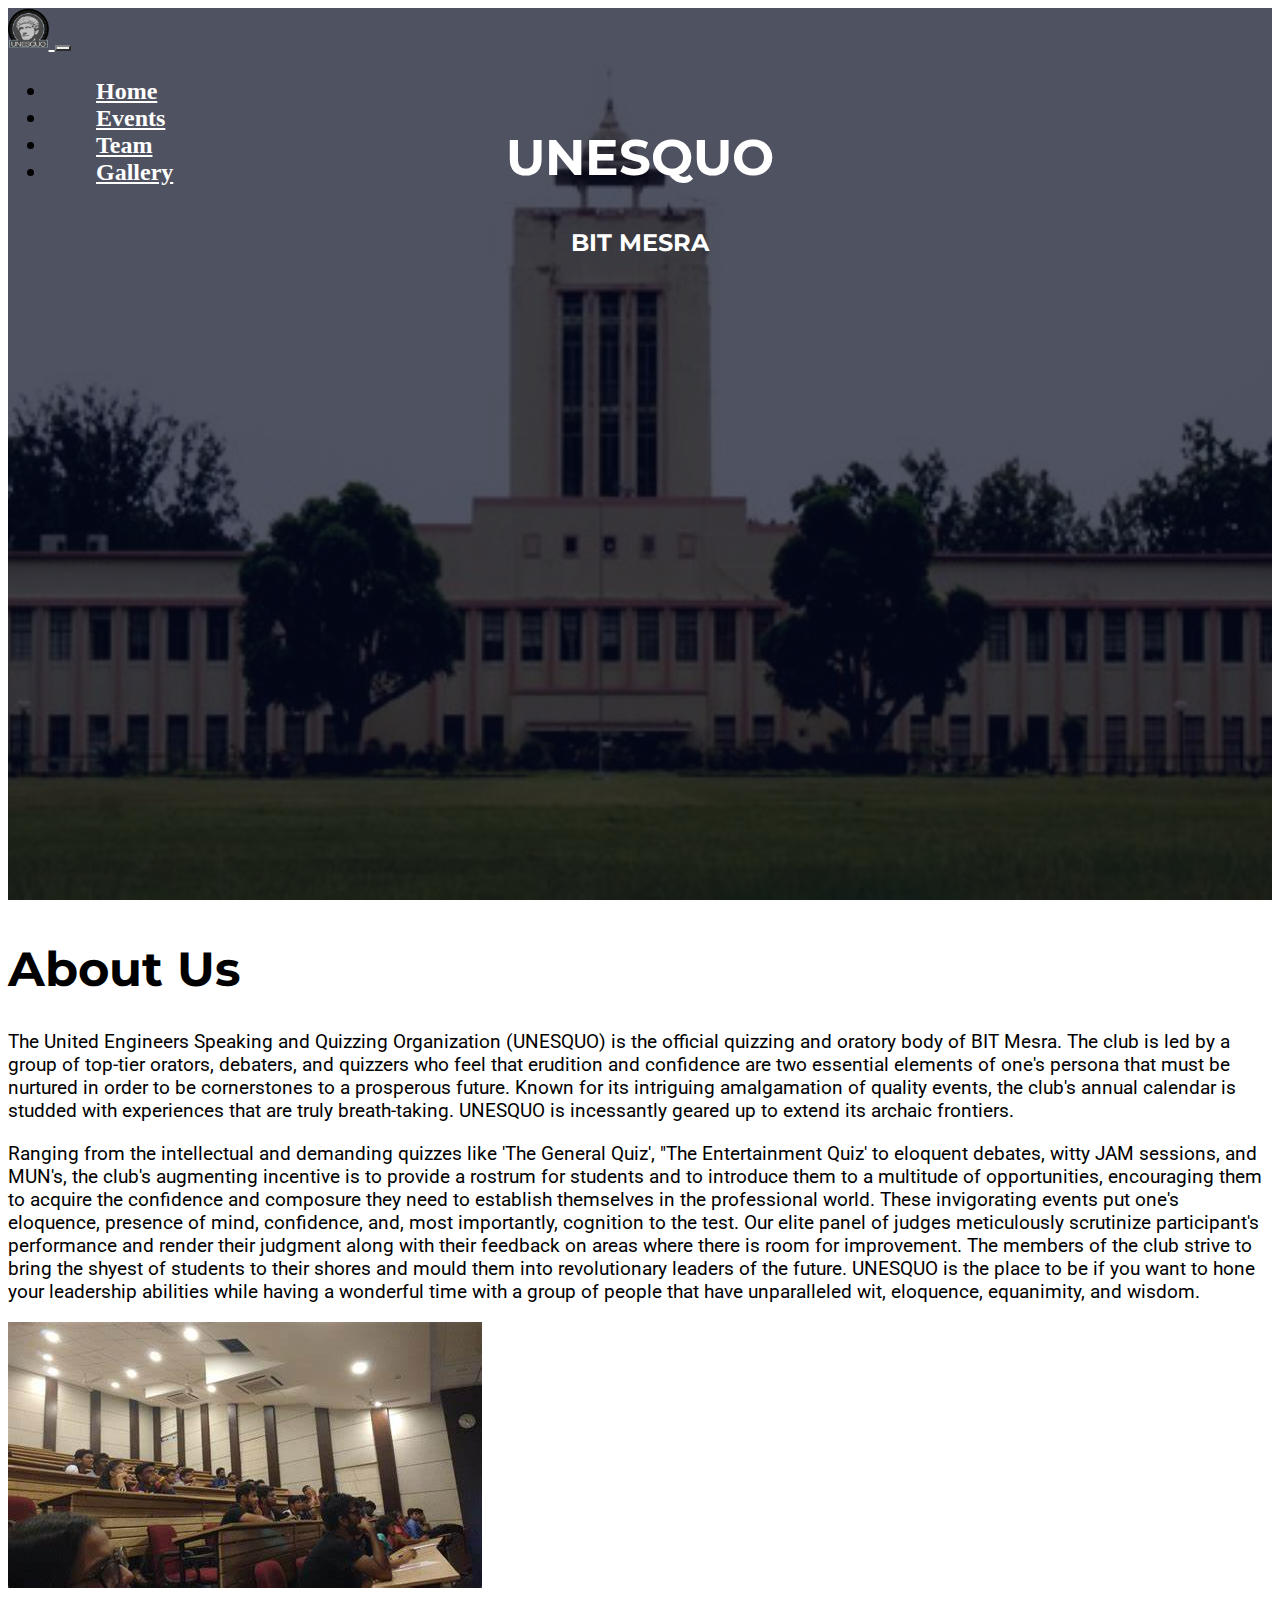
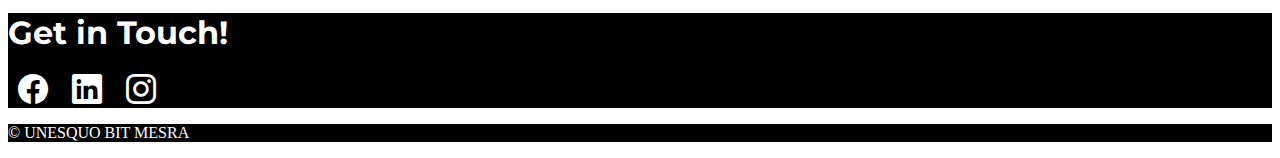
<file: index.html>
<!DOCTYPE html>
<html lang="en">

<head>
  <!-- Required meta tags -->
  <meta charset="utf-8" />
  <meta name="viewport" content="width=device-width, initial-scale=1" />

  <link rel="icon" href="./Assets/Images/logo.png">
  <!-- Bootstrap CSS -->
  <link href="https://cdn.jsdelivr.net/npm/bootstrap@5.1.0/dist/css/bootstrap.min.css" rel="stylesheet"
    integrity="sha384-KyZXEAg3QhqLMpG8r+8fhAXLRk2vvoC2f3B09zVXn8CA5QIVfZOJ3BCsw2P0p/We" crossorigin="anonymous" />
  <link rel="stylesheet" href="https://cdn.jsdelivr.net/npm/bootstrap-icons@1.5.0/font/bootstrap-icons.css" />
  <link rel="stylesheet" href="./Assets/CSS/styles.css" />
  <style>
    .header {
      background-image: linear-gradient(rgba(4, 9, 30, 0.7), rgba(4, 9, 30, 0.7)),
        url("./Assets/Images/R.jpeg");
      background-attachment: fixed;
      background-position: center;
      background-repeat: no-repeat;
      background-size: cover;
    }
  </style>

  <title>UNESQUO</title>
</head>

<body>
  <!-- Header starts here ==================================================================== -->
  <header class="header">
    <nav class="navbar navbar-expand-lg text-white" id="nav">
      <div class="container">
        <a class="navbar-brand" href="index.html">
          <img src="./Assets/Images/logo.png" alt="" height="40px" class="d-inline-block align-text-top home-page">
          <!-- UNESQUO --> </a>
        <button class="navbar-toggler" type="button" data-bs-toggle="collapse" data-bs-target="#navbarSupportedContent"
          aria-controls="navbarSupportedContent" aria-expanded="false" aria-label="Toggle navigation" id="nav-btn">
          <span class="navbar-toggler-icon"></span>
        </button>
        <div class="collapse navbar-collapse" id="navbarSupportedContent">
          <ul class="navbar-nav ms-auto mb-2 mb-lg-0">
            <li class="nav-item">
              <a class="nav-link active" aria-current="page" href="./index.html">Home</a>
            </li>
            <li class="nav-item">
              <a class="nav-link" href="./events.html">Events</a>
            </li>
            <li class="nav-item">
              <a class="nav-link" href="./team.html">Team</a>
            </li>
            <li class="nav-item">
              <a class="nav-link" href="./gallery.html">Gallery</a>
            </li>
            <!-- <li class="nav-item">
                  <a class="nav-link" href="#">Link</a>
                </li>
                 -->
          </ul>
        </div>
      </div>
    </nav>
    <div class="d-flex justify-content-center" id="header-text">
      <h1>UNESQUO</h1>
      <h2>BIT MESRA</h2>
    </div>
  </header>
  <!-- Header ends ========================= -->
  <!-- About Us section ===================================================================================== -->
  <section id="about">
    <h1 class="text-center mt-3">About Us</h1>
    <div class="container">
      <div class="row justify-content-evenly mt-5 mb-5">
        <div class="col-md-5">
          <p>
            The United Engineers Speaking and Quizzing Organization (UNESQUO) is the official quizzing and oratory body of BIT
            Mesra. The club is led by a group of top-tier orators, debaters, and quizzers who feel that erudition and confidence are
            two essential elements of one's persona that must be nurtured in order to be cornerstones to a prosperous future. Known
            for its intriguing amalgamation of quality events, the club's annual calendar is studded with experiences that are truly
            breath-taking. UNESQUO is incessantly geared up to extend its archaic frontiers.
          </p>
          <p>
            Ranging from the intellectual and demanding quizzes like 'The General Quiz', "The Entertainment Quiz' to eloquent
            debates, witty JAM sessions, and MUN's, the club's augmenting incentive is to provide a rostrum for students and to
            introduce them to a multitude of opportunities, encouraging them to acquire the confidence and composure they need to
            establish themselves in the professional world. These invigorating events put one's eloquence, presence of mind,
            confidence, and, most importantly, cognition to the test. Our elite panel of judges meticulously scrutinize
            participant's performance and render their judgment along with their feedback on areas where there is room for
            improvement. The members of the club strive to bring the shyest of students to their shores and mould them into
            revolutionary leaders of the future. UNESQUO is the place to be if you want to hone your leadership abilities while
            having a wonderful time with a group of people that have unparalleled wit, eloquence, equanimity, and wisdom.
          </p>
        </div>
        <div class="col-md-5">
          <!-- Image can be changed accordingly ======================== -->
          <img src="./Assets/Images/OIP.jpeg" class="img-fluid" alt="" />
        </div>
      </div>
    </div>
  </section>
  <!-- About Us ends ============================================================== -->
  <!-- Contact Us Section starts here ================================================== -->
  <section id="contact">
    <div class="container p-5" id="contact-div">
      <h1 class="text-center mt-3">Get in Touch!</h1>
      <div class="row text-center">
        <div class="col-12">
          <a href="https://www.facebook.com/Unesquo" class="contact-link"><i class="bi bi-facebook"></i></a>
          <a href="https://www.linkedin.com/company/unesquo-bit-mesra/about/" class="contact-link"><i
              class="bi bi-linkedin"></i></a>
          <a href="https://www.instagram.com/unesquo/" class="contact-link">
            <i class="bi bi-instagram"></i></a>
        </div>
      </div>
    </div>
  </section>
  <!-- Contact section ends ==================================================================== -->
  <footer>
    <div class="container-fluid mt-3" id="footer">
      <div class="row">
        <div class="col-12">
          <p class="text-center mt-3">&copy; UNESQUO BIT MESRA</p>
        </div>
      </div>
    </div>
  </footer>

  <!-- Optional JavaScript; choose one of the two! -->

  <!-- Option 1: Bootstrap Bundle with Popper -->
  <script src="https://cdn.jsdelivr.net/npm/bootstrap@5.1.0/dist/js/bootstrap.bundle.min.js"
    integrity="sha384-U1DAWAznBHeqEIlVSCgzq+c9gqGAJn5c/t99JyeKa9xxaYpSvHU5awsuZVVFIhvj"
    crossorigin="anonymous"></script>
</body>

</html>
</file>
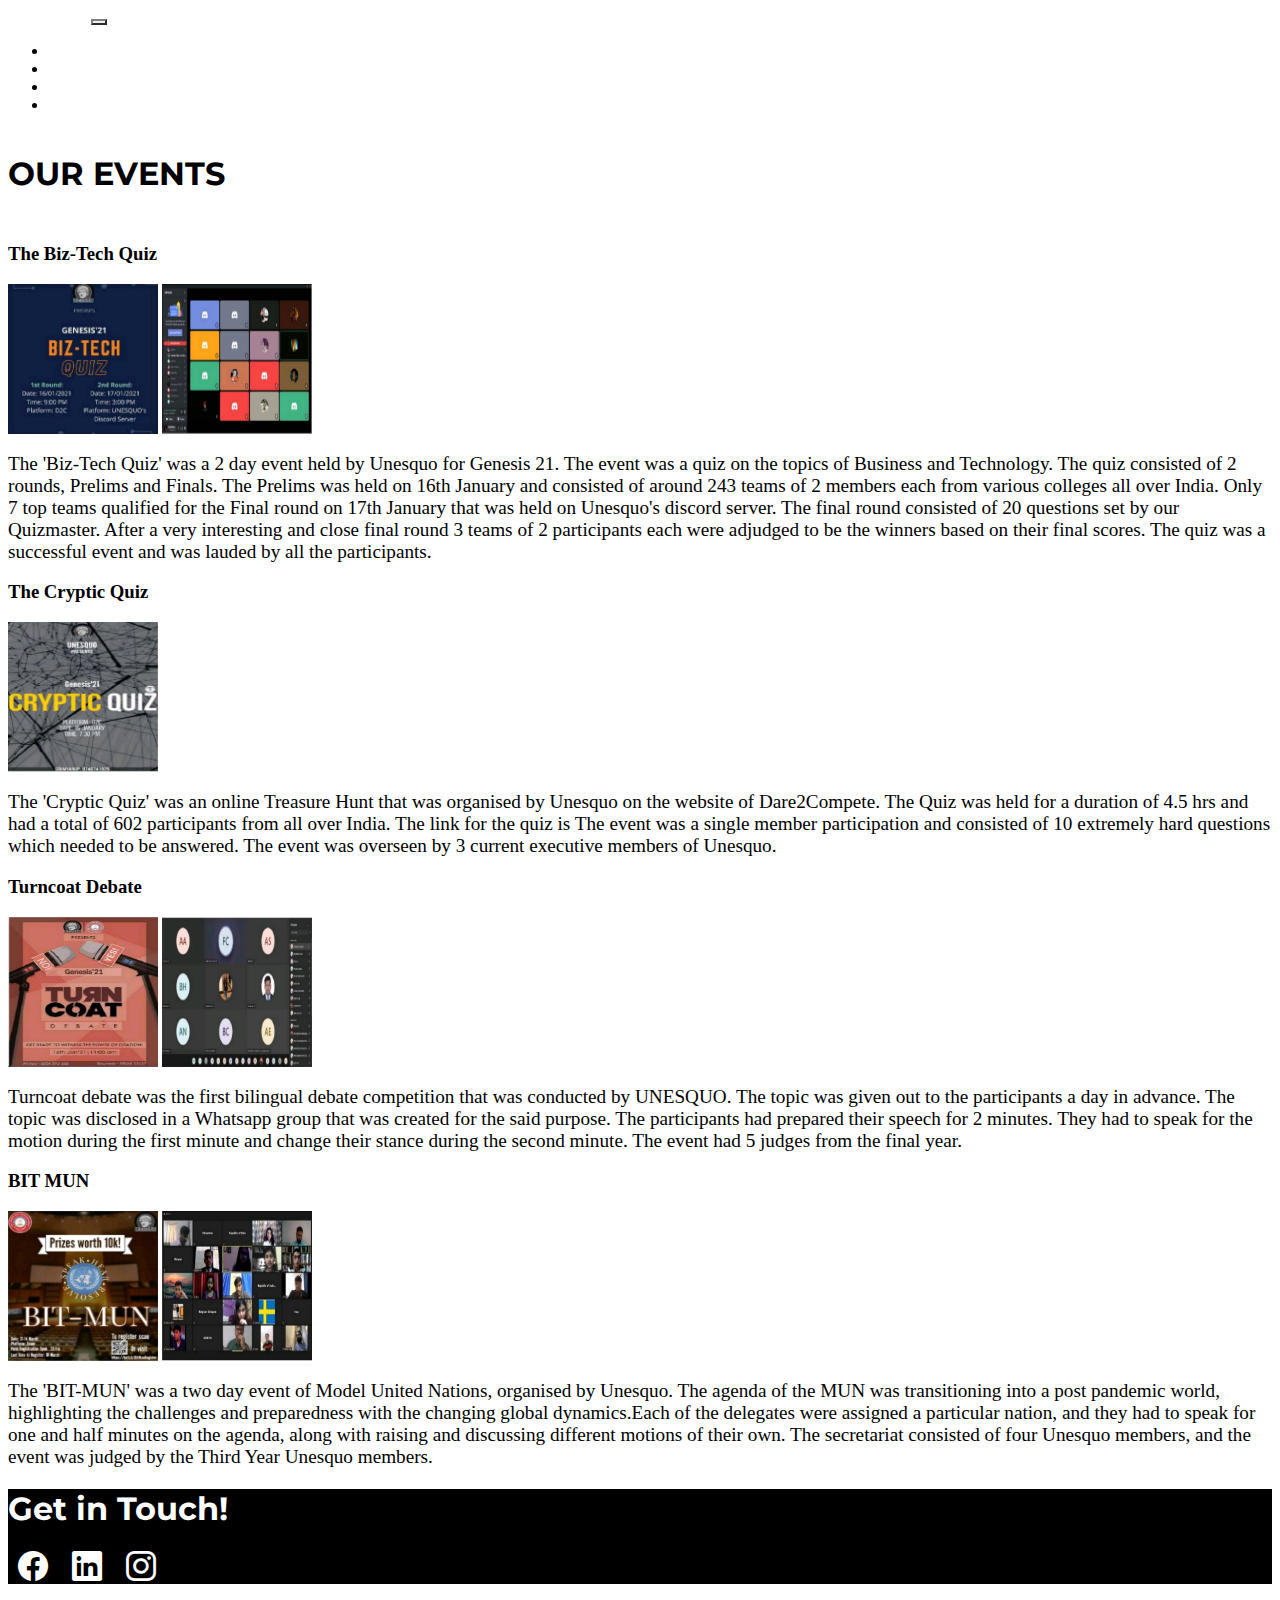
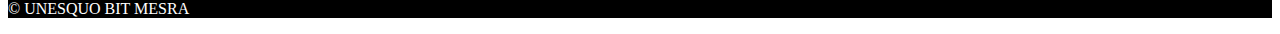
<file: events.html>
<!DOCTYPE html>
<html lang="en">

<head>
    <!-- Required meta tags -->
    <meta charset="utf-8" />
    <meta name="viewport" content="width=device-width, initial-scale=1" />

    <link rel="icon" href="./Assets/Images/logo.png">
    <!-- Bootstrap CSS -->
    <link href="https://cdn.jsdelivr.net/npm/bootstrap@5.1.0/dist/css/bootstrap.min.css" rel="stylesheet"
        integrity="sha384-KyZXEAg3QhqLMpG8r+8fhAXLRk2vvoC2f3B09zVXn8CA5QIVfZOJ3BCsw2P0p/We" crossorigin="anonymous" />
    <link rel="stylesheet" href="https://cdn.jsdelivr.net/npm/bootstrap-icons@1.5.0/font/bootstrap-icons.css" />
    <link rel="stylesheet" href="https://cdnjs.cloudflare.com/ajax/libs/animate.css/4.1.1/animate.min.css" />
    <link rel="stylesheet" href="./Assets/CSS/styles.css" />
    <title>Events</title>
</head>

<body>
    <header class="">
        <nav class="navbar navbar-expand-lg navbar-dark bg-dark">
            <div class="container">
                <a class="navbar-brand" href="index.html">UNESQUO</a>
                <button class="navbar-toggler" type="button" data-bs-toggle="collapse"
                    data-bs-target="#navbarSupportedContent" aria-controls="navbarSupportedContent"
                    aria-expanded="false" aria-label="Toggle navigation">
                    <span class="navbar-toggler-icon"></span>
                </button>
                <div class="collapse navbar-collapse" id="navbarSupportedContent">
                    <ul class="navbar-nav ms-auto mb-2 mb-lg-0">
                        <li class="nav-item">
                            <a class="nav-link" href="./index.html">Home</a>
                        </li>
                        <li class="nav-item">
                            <a class="nav-link active" aria-current="page" href="./events.html">Events</a>
                        </li>
                        <li class="nav-item">
                            <a class="nav-link" href="./team.html">Team</a>
                        </li>
                        <li class="nav-item">
                            <a class="nav-link" href="./gallery.html">Gallery</a>
                        </li>
                        <!-- <li class="nav-item">
                  <a class="nav-link" href="#">Link</a>
                </li>
                 -->
                    </ul>
                </div>
            </div>
        </nav>
    </header>
    <section id="events">
        <h1 class="text-center">OUR EVENTS</h1>
        <div class="container">
            <div class="d-flex flex-column">
                <h3 class="text-center my-3">The Biz-Tech Quiz</h3>
                 <div class="d-flex justify-content-center">
                    <img src="./Assets/Images/Events/biztech1.png" alt="" height="150px" width="150px">
                    <img src="./Assets/Images/Events/biztech2.png" alt="" height="150px" width="150px" class="mx-3">
                 </div>

                    <p class="event-detail">
                        The 'Biz-Tech Quiz' was a 2 day event held by Unesquo for Genesis 21. The event was a quiz on the topics of Business and Technology. The quiz consisted of 2 rounds, Prelims and Finals. The Prelims was held on 16th January and consisted of around 243 teams of 2 members each from various colleges all over India. Only 7 top teams qualified for the Final round on 17th January that was held on Unesquo's discord server. The final round consisted of 20 questions set by our Quizmaster. After a very interesting and close final round 3 teams of 2 participants each were adjudged to be the winners based on their final scores. The quiz was a successful event and was lauded by all the participants.
                    </p>
            </div>
            <div class="d-flex flex-column">
                <h3 class="text-center my-3">The Cryptic Quiz</h3>
                 <img src="./Assets/Images/Events/CrypticQuiz.png" alt="" height="150px" width="150px"class="m-auto">
                    <p  class="event-detail">
                        The 'Cryptic Quiz' was an online Treasure Hunt that was organised by Unesquo on the website of Dare2Compete. The Quiz was held for a duration of 4.5 hrs and had a total of 602 participants from all over India. The link for the quiz is The event was a single member participation and consisted of 10 extremely hard questions which needed to be answered. The event was overseen by 3 current executive members of Unesquo.
                    </p>
            </div>
            <div class="d-flex flex-column">
                <h3 class="text-center my-3">Turncoat Debate</h3>
                <div class="d-flex justify-content-center">
                    <img src="./Assets/Images/Events/TurnCoat1.png" alt="" height="150px" width="150px">
                    <img src="./Assets/Images/Events/TurnCoat2.png" alt="" height="150px" width="150px" class="mx-3">
                 </div>
                    <p  class="event-detail">
                        Turncoat debate was the first bilingual debate competition that was conducted by UNESQUO. The topic was given out to the participants a day in advance. The topic was disclosed in a Whatsapp group that was created for the said purpose. The participants had prepared their speech for 2 minutes. They had to speak for the motion during the first minute and change their stance during the second minute. The event had 5 judges from the final year. 
                    </p>
            </div>
            <div class="d-flex flex-column">
                <h3 class="text-center my-3">BIT MUN</h3>
                <div class="d-flex justify-content-center">
                    <img src="./Assets/Images/Events/MUN1.png" alt="" height="150px" width="150px">
                    <img src="./Assets/Images/Events/MUN2.png" alt="" height="150px" width="150px" class="mx-3">
                 </div>
                    <p  class="event-detail">
                        The 'BIT-MUN' was a two day event of Model United Nations, organised by Unesquo. The agenda of the MUN was transitioning into a post pandemic world, highlighting the challenges and preparedness with the changing global dynamics.Each of the delegates were assigned a particular nation, and they had to speak for one and half minutes on the agenda, along with raising and discussing different motions of their own. The secretariat consisted of four Unesquo members, and the event was judged by the Third Year Unesquo members.
                    </p>
            </div>
        </div>
    </section>
    <section id="contact">
        <div class="container p-5" id="contact-div">
            <h1 class="text-center mt-3">Get in Touch!</h1>
            <div class="row text-center">
                <div class="col-12">
                    <a href="https://www.facebook.com/Unesquo" class="contact-link"><i class="bi bi-facebook"></i></a>
                    <a href="https://www.linkedin.com/company/unesquo-bit-mesra/about/" class="contact-link"><i
                            class="bi bi-linkedin"></i></a>
                    <a href="https://www.instagram.com/unesquo/" class="contact-link">
                        <i class="bi bi-instagram"></i></a>
                </div>
            </div>
        </div>
    </section>
    <footer>
        <div class="container-fluid mt-3" id="footer">
            <div class="row">
                <div class="col-12">
                    <p class="text-center mt-3">&copy; UNESQUO BIT MESRA</p>
                </div>
            </div>
        </div>
    </footer>

    <!-- Optional JavaScript; choose one of the two! -->

    <!-- Option 1: Bootstrap Bundle with Popper -->
    <script src="https://cdn.jsdelivr.net/npm/bootstrap@5.1.0/dist/js/bootstrap.bundle.min.js"
        integrity="sha384-U1DAWAznBHeqEIlVSCgzq+c9gqGAJn5c/t99JyeKa9xxaYpSvHU5awsuZVVFIhvj"
        crossorigin="anonymous"></script>
</body>

</html>
</file>
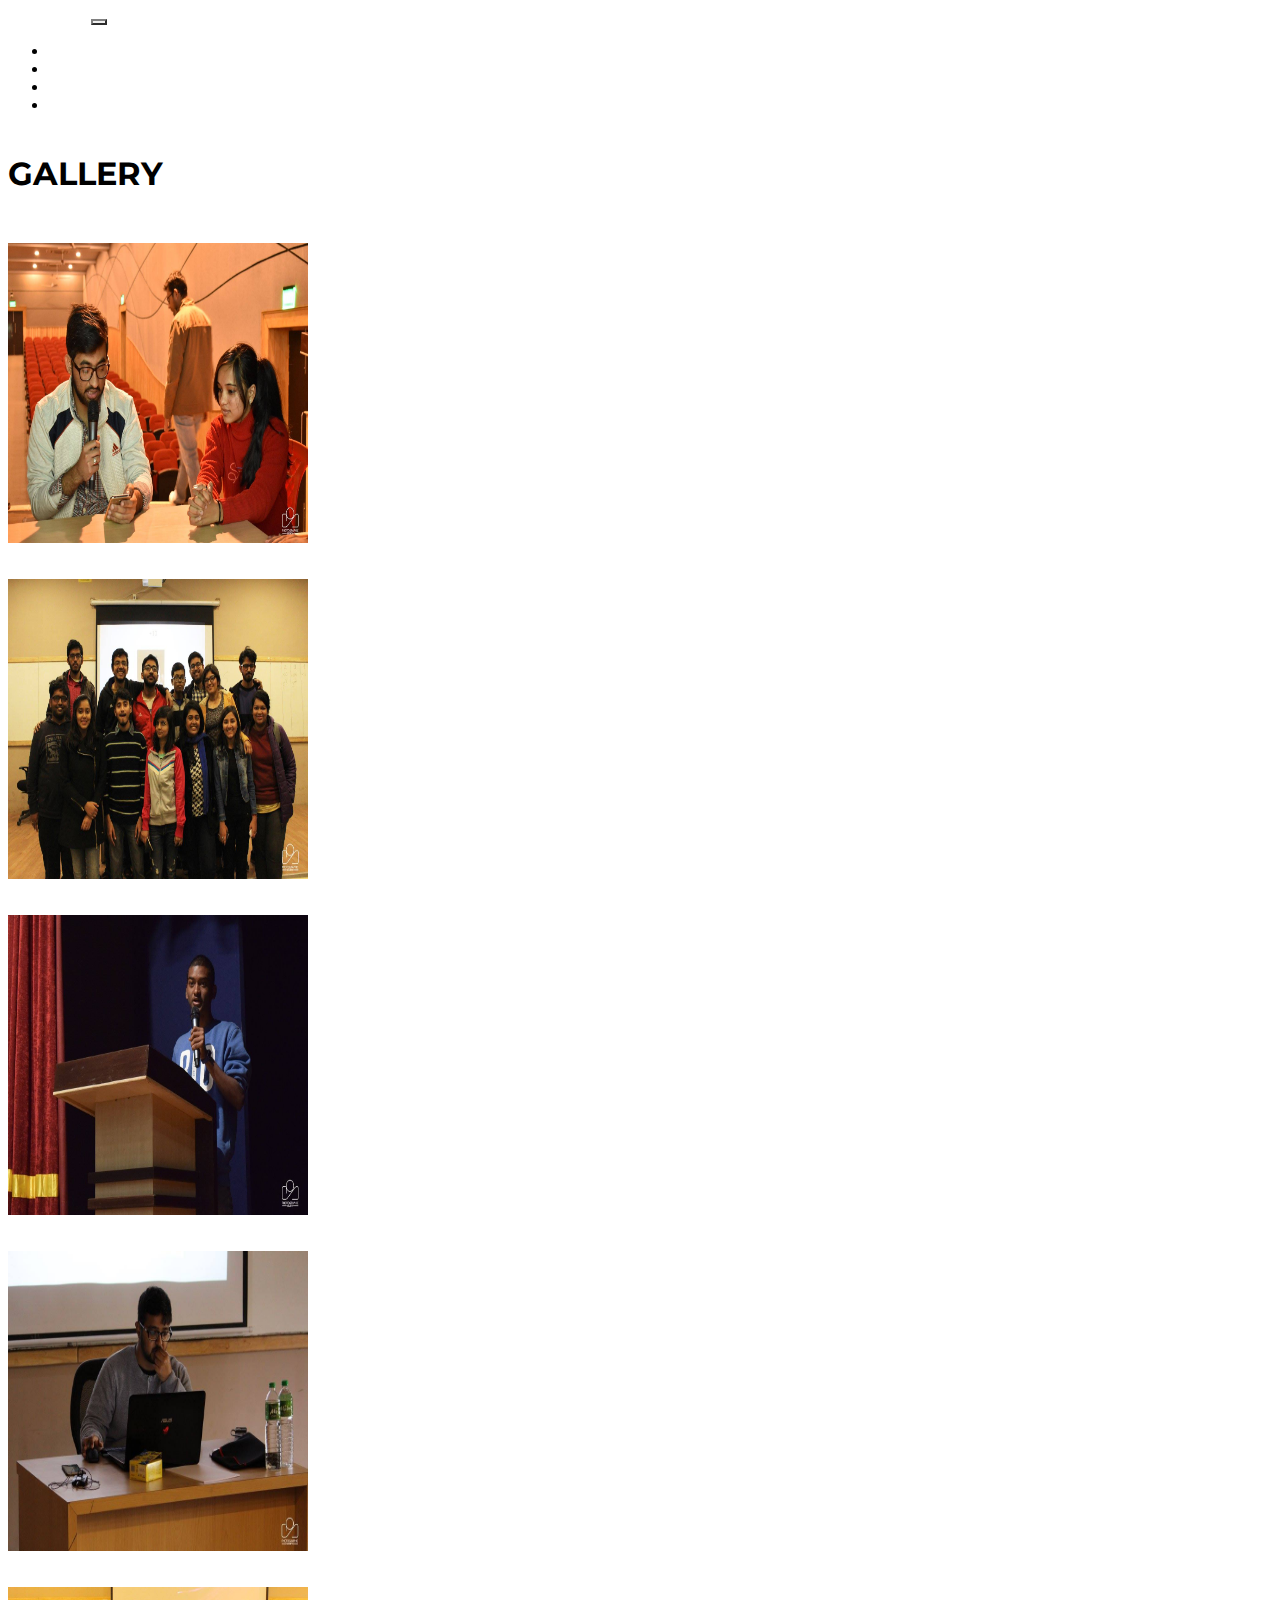
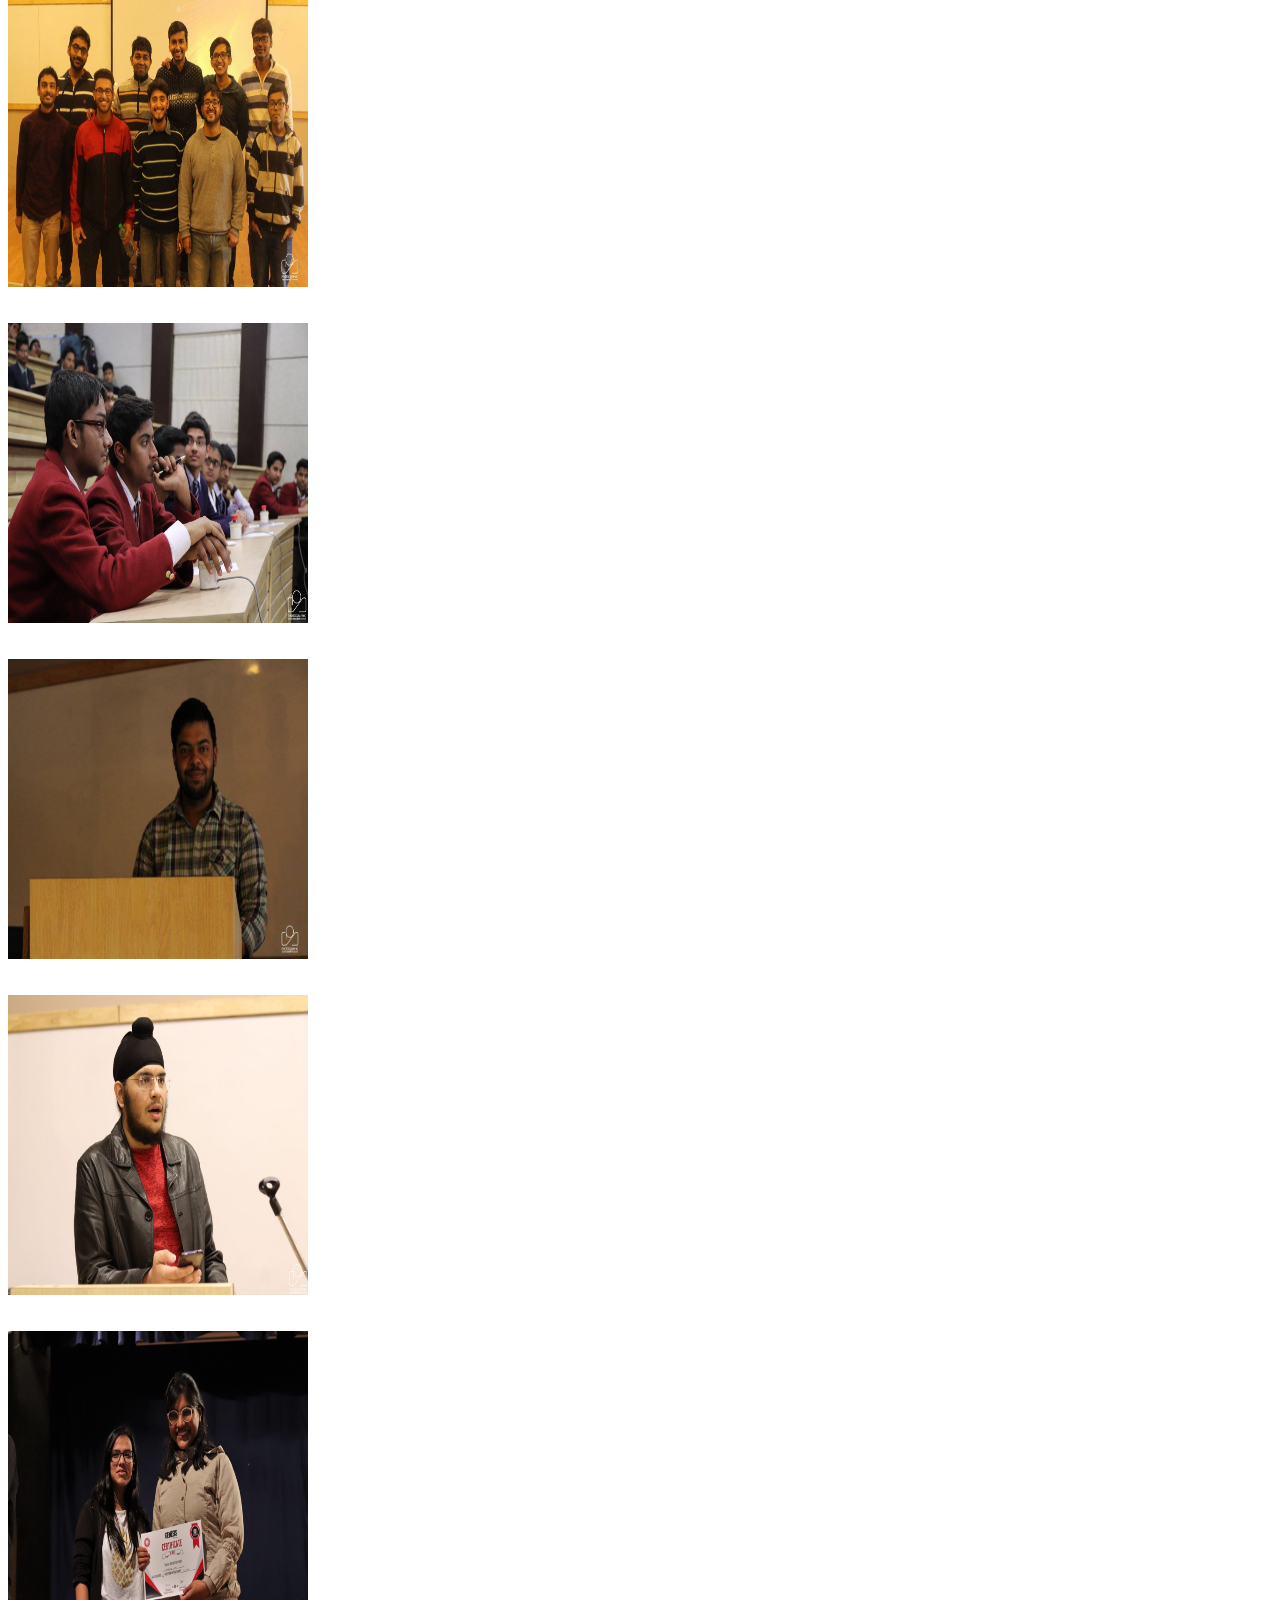
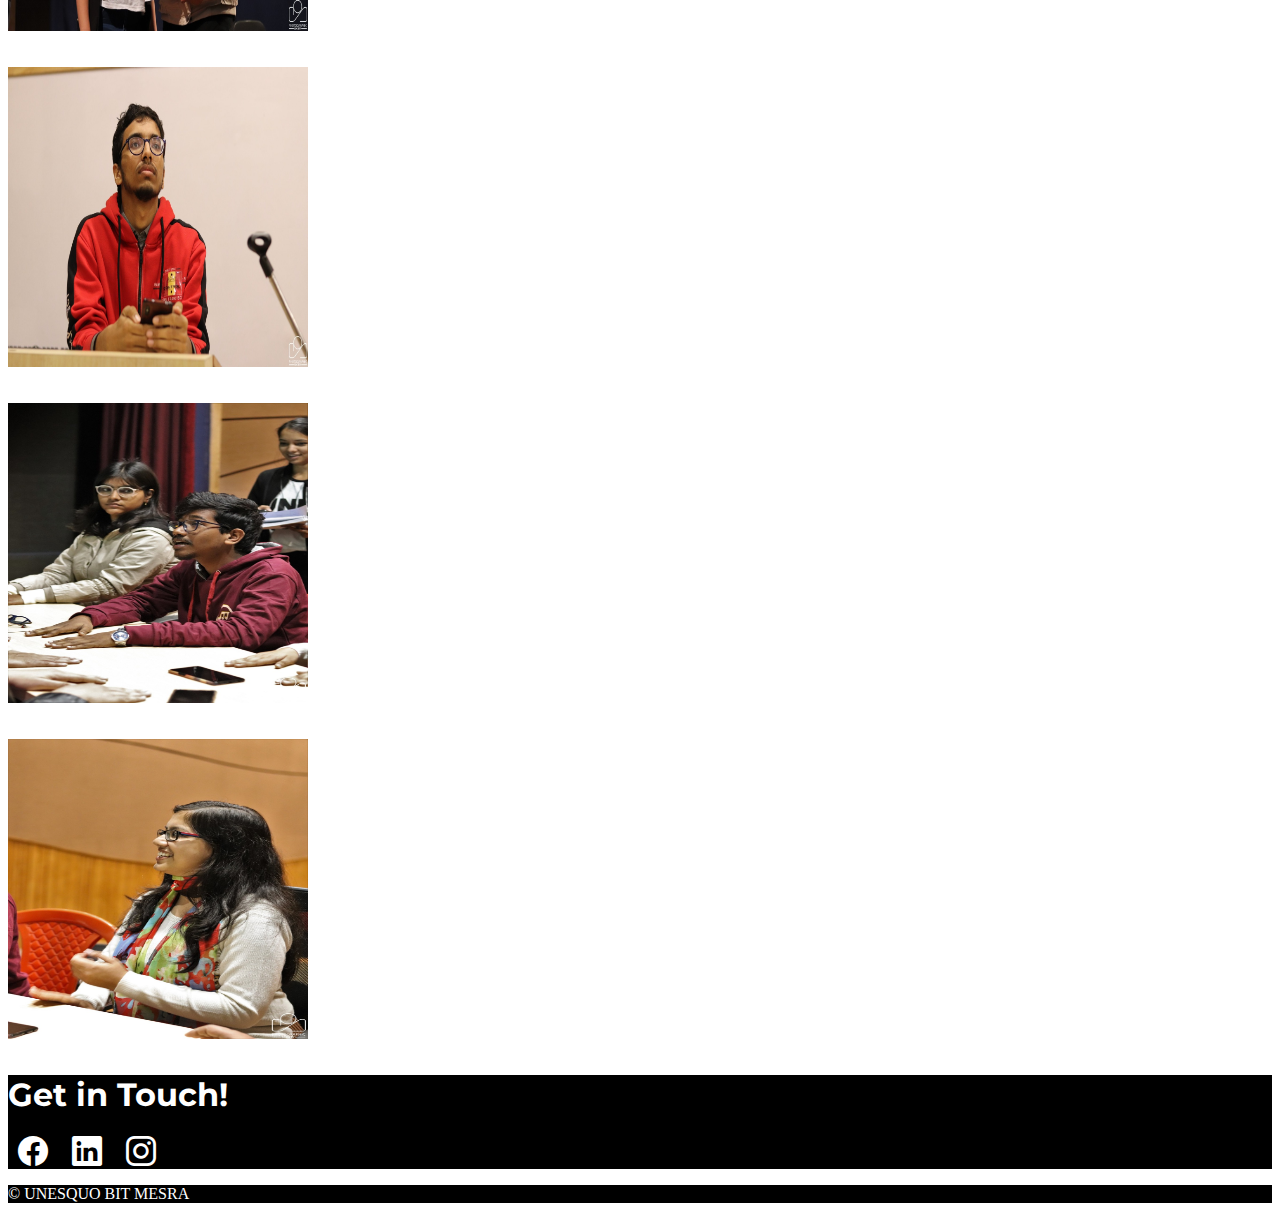
<file: gallery.html>
<!DOCTYPE html>
<html lang="en">

<head>
    <!-- Required meta tags -->
    <meta charset="utf-8" />
    <meta name="viewport" content="width=device-width, initial-scale=1" />

    <link rel="icon" href="./Assets/Images/logo.png">
    <!-- Bootstrap CSS -->
    <link href="https://cdn.jsdelivr.net/npm/bootstrap@5.1.0/dist/css/bootstrap.min.css" rel="stylesheet"
        integrity="sha384-KyZXEAg3QhqLMpG8r+8fhAXLRk2vvoC2f3B09zVXn8CA5QIVfZOJ3BCsw2P0p/We" crossorigin="anonymous" />
    <link rel="stylesheet" href="https://cdn.jsdelivr.net/npm/bootstrap-icons@1.5.0/font/bootstrap-icons.css" />
    <link rel="stylesheet" href="https://cdnjs.cloudflare.com/ajax/libs/animate.css/4.1.1/animate.min.css" />
    <link rel="stylesheet" href="./Assets/CSS/styles.css" />
    <title>Gallery</title>
</head>

<body>
    <header class="">
        <nav class="navbar navbar-expand-lg navbar-dark bg-dark">
            <div class="container">
                <a class="navbar-brand" href="index.html">UNESQUO</a>
                <button class="navbar-toggler" type="button" data-bs-toggle="collapse"
                    data-bs-target="#navbarSupportedContent" aria-controls="navbarSupportedContent"
                    aria-expanded="false" aria-label="Toggle navigation">
                    <span class="navbar-toggler-icon"></span>
                </button>
                <div class="collapse navbar-collapse" id="navbarSupportedContent">
                    <ul class="navbar-nav ms-auto mb-2 mb-lg-0">
                        <li class="nav-item">
                            <a class="nav-link" href="./index.html">Home</a>
                        </li>
                        <li class="nav-item">
                            <a class="nav-link" href="./events.html">Events</a>
                        </li>
                        <li class="nav-item">
                            <a class="nav-link" href="./team.html">Team</a>
                        </li>
                        <li class="nav-item">
                            <a class="nav-link active" aria-current="page" class="nav-link" href="./gallery.html">Gallery</a>
                        </li>
                        <!-- <li class="nav-item">
                  <a class="nav-link" href="#">Link</a>
                </li>
                 -->
                    </ul>
                </div>
            </div>
        </nav>
    </header>
    <section id="team-table">
        <h1 class="text-center">GALLERY</h1>
        <div class="container">
            <div class="row">
                <div class="col-md-3 img gallery_img animate__animated animate__bounceInUp">
                    <img src="./Assets/Images/Gallery/26757147_1703132273062934_7155646902264634582_o.jpg" height="300px" width="300px">
                </div>
                <div class="col-md-3 img gallery_img animate__animated animate__bounceInUp">
                    <img src="./Assets/Images/Gallery/26841030_1703132819729546_7976229679408587152_o.jpg" height="300px" width="300px">
                </div>
                <div class="col-md-3 img gallery_img animate__animated animate__bounceInUp">
                    <img src="./Assets/Images/Gallery/26850737_1703140476395447_500342268637766932_o.jpg" height="300px" width="300px">
                </div>
                <div class="col-md-3 img gallery_img animate__animated animate__bounceInUp">
                    <img src="./Assets/Images/Gallery/26910699_1703130016396493_9064363204049089491_o.jpg" height="300px" width="300px">
                </div>
            </div>
            <div class="row">
                <div class="col-md-3 img gallery_img animate__animated animate__bounceInUp">
                    <img src="./Assets/Images/Gallery/26952450_1703129766396518_1990989077046914509_o.jpg" height="300px" width="300px">
                </div>
                <div class="col-md-3 img gallery_img animate__animated animate__bounceInUp">
                    <img src="./Assets/Images/Gallery/27356045_1713189828723845_8750225857759265316_o.jpg" height="300px" width="300px">
                </div>
                <div class="col-md-3 img gallery_img animate__animated animate__bounceInUp">
                    <img src="./Assets/Images/Gallery/26758741_1703130583063103_110158736565043002_o.jpg" height="300px" width="300px">
                </div>
                <div class="col-md-3 img gallery_img animate__animated animate__bounceInUp">
                    <img src="./Assets/Images/Gallery/WhatsApp Image 2021-09-02 at 11.42.41.jpeg" height="300px" width="300px">
                </div>
            </div>
            <div class="row">
                <div class="col-md-3 img gallery_img animate__animated animate__bounceInUp">
                    <img src="./Assets/Images/Gallery/WhatsApp Image 2021-09-02 at 11.42.42.jpeg" height="300px"
                        width="300px">
                </div>
                <div class="col-md-3 img gallery_img animate__animated animate__bounceInUp">
                    <img src="./Assets/Images/Gallery/WhatsApp Image 2021-09-02 at 11.43.08.jpeg" height="300px"
                        width="300px">
                </div>
                <div class="col-md-3 img gallery_img animate__animated animate__bounceInUp">
                    <img src="./Assets/Images/Gallery/WhatsApp Image 2021-09-02 at 11.43.09 (1).jpeg" height="300px"
                        width="300px">
                </div>
                <div class="col-md-3 img gallery_img animate__animated animate__bounceInUp">
                    <img src="./Assets/Images/Gallery/WhatsApp Image 2021-09-02 at 11.43.09.jpeg" height="300px" width="300px">
                </div>
            </div>
        </div>
    </section>
    <section id="contact">
        <div class="container p-5" id="contact-div">
            <h1 class="text-center mt-3">Get in Touch!</h1>
            <div class="row text-center">
                <div class="col-12">
                    <a href="https://www.facebook.com/Unesquo" class="contact-link"><i class="bi bi-facebook"></i></a>
                    <a href="https://www.linkedin.com/company/unesquo-bit-mesra/about/" class="contact-link"><i
                            class="bi bi-linkedin"></i></a>
                    <a href="https://www.instagram.com/unesquo/" class="contact-link">
                        <i class="bi bi-instagram"></i></a>
                </div>
            </div>
        </div>
    </section>
    <footer>
        <div class="container-fluid mt-3" id="footer">
            <div class="row">
                <div class="col-12">
                    <p class="text-center mt-3">&copy; UNESQUO BIT MESRA</p>
                </div>
            </div>
        </div>
    </footer>

    <!-- Optional JavaScript; choose one of the two! -->

    <!-- Option 1: Bootstrap Bundle with Popper -->
    <script src="https://cdn.jsdelivr.net/npm/bootstrap@5.1.0/dist/js/bootstrap.bundle.min.js"
        integrity="sha384-U1DAWAznBHeqEIlVSCgzq+c9gqGAJn5c/t99JyeKa9xxaYpSvHU5awsuZVVFIhvj"
        crossorigin="anonymous"></script>
</body>

</html>
</file>
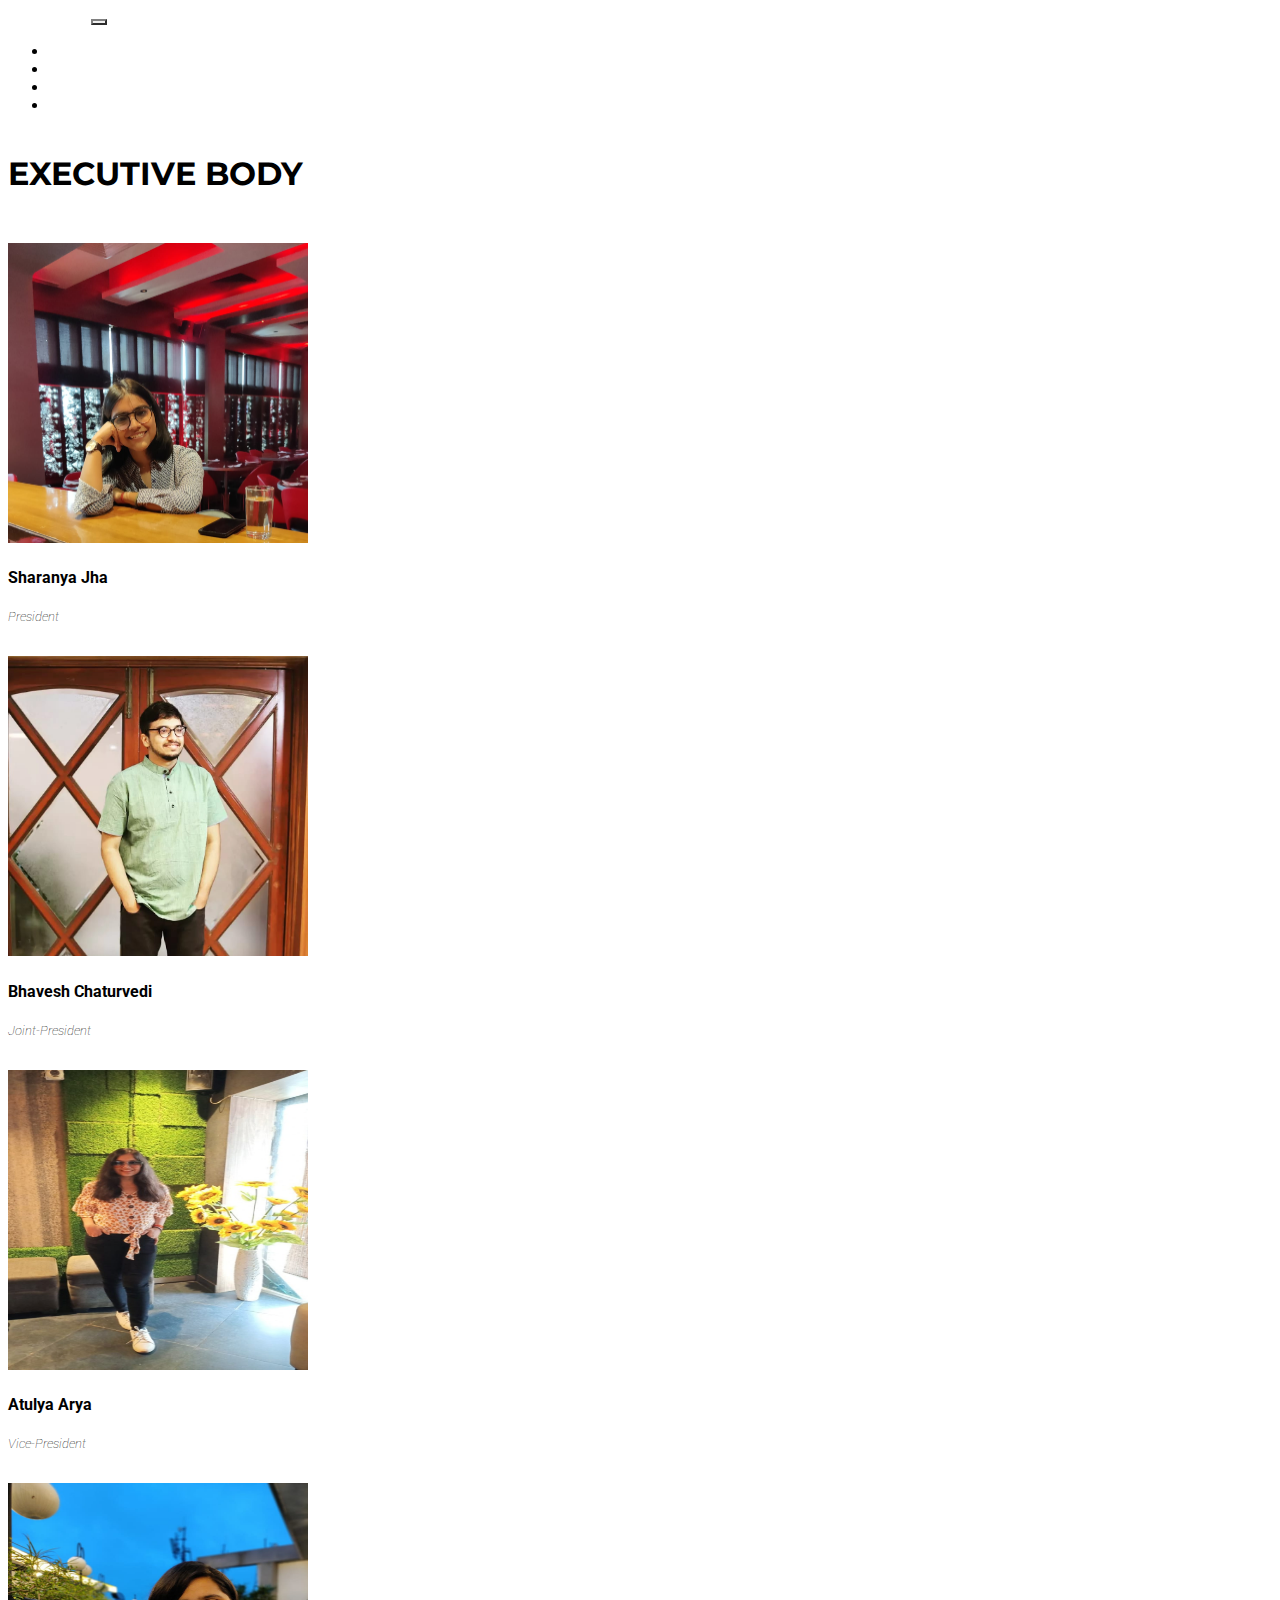
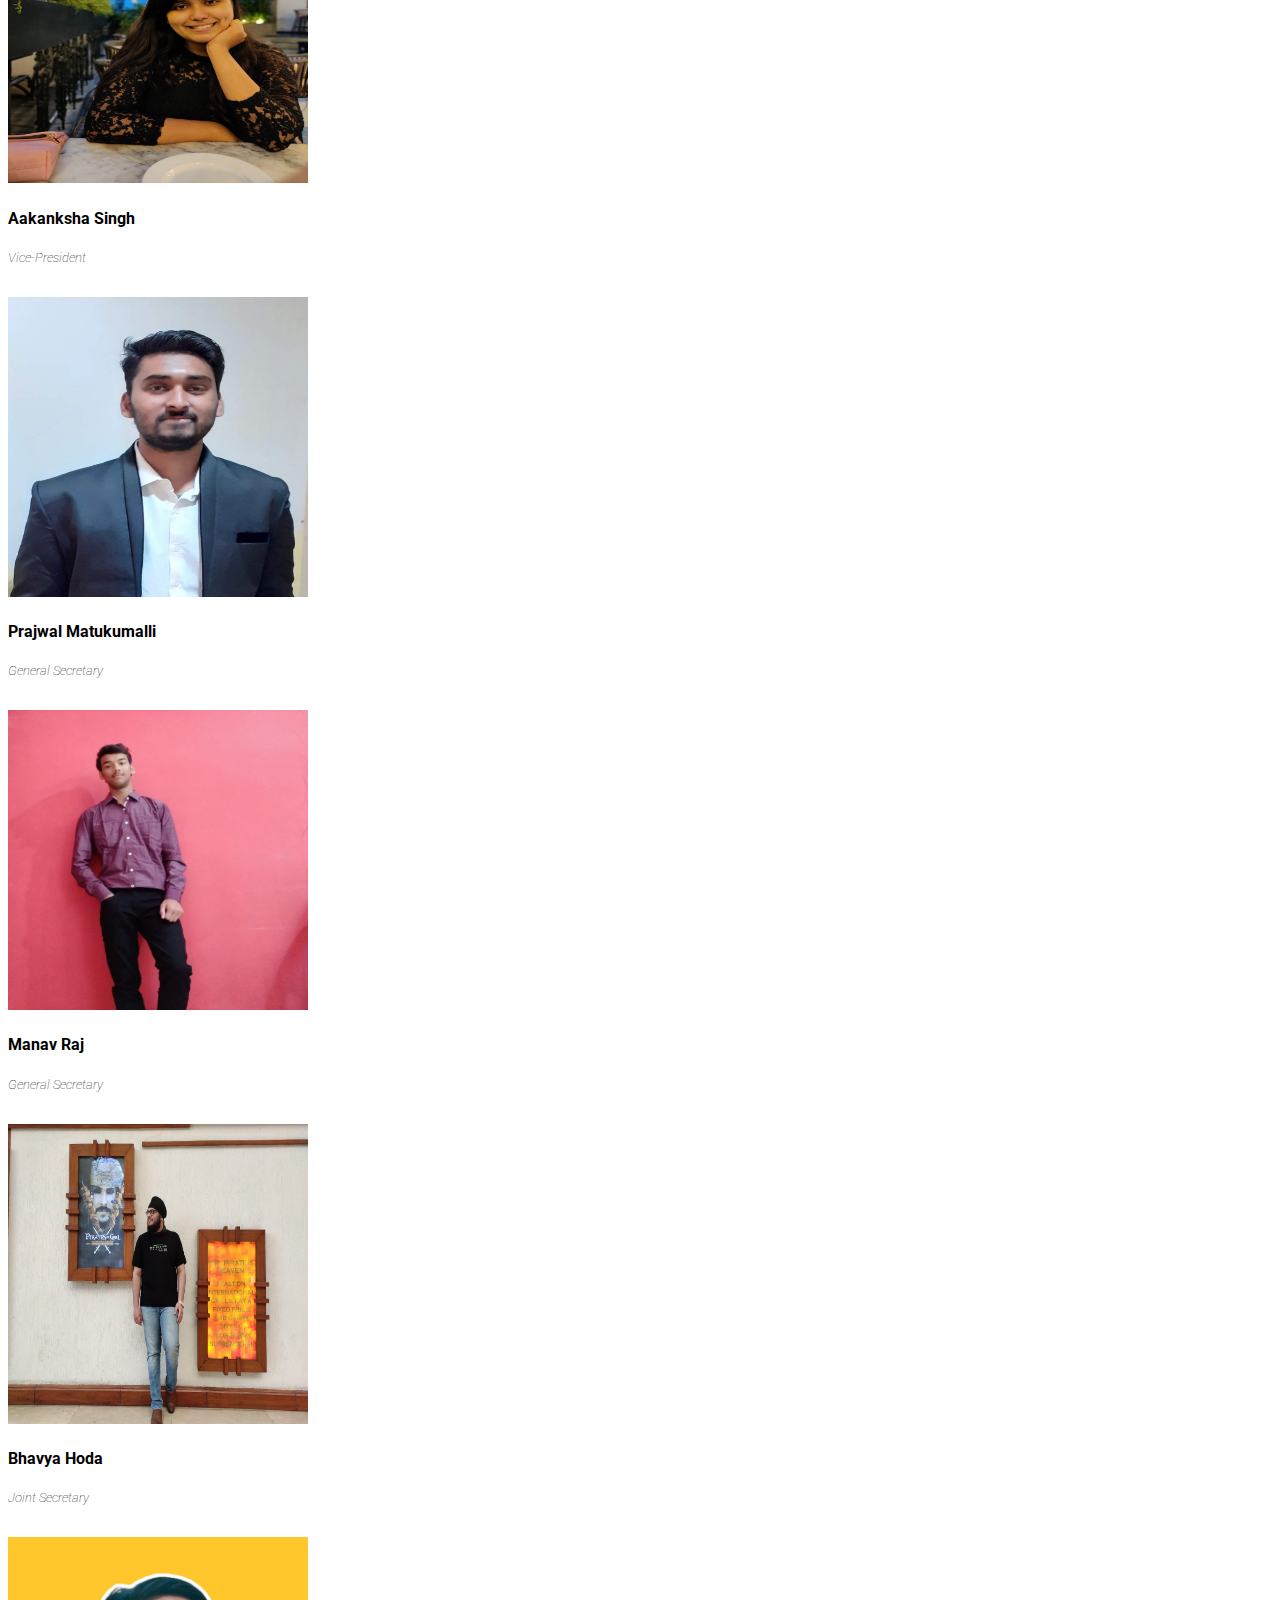
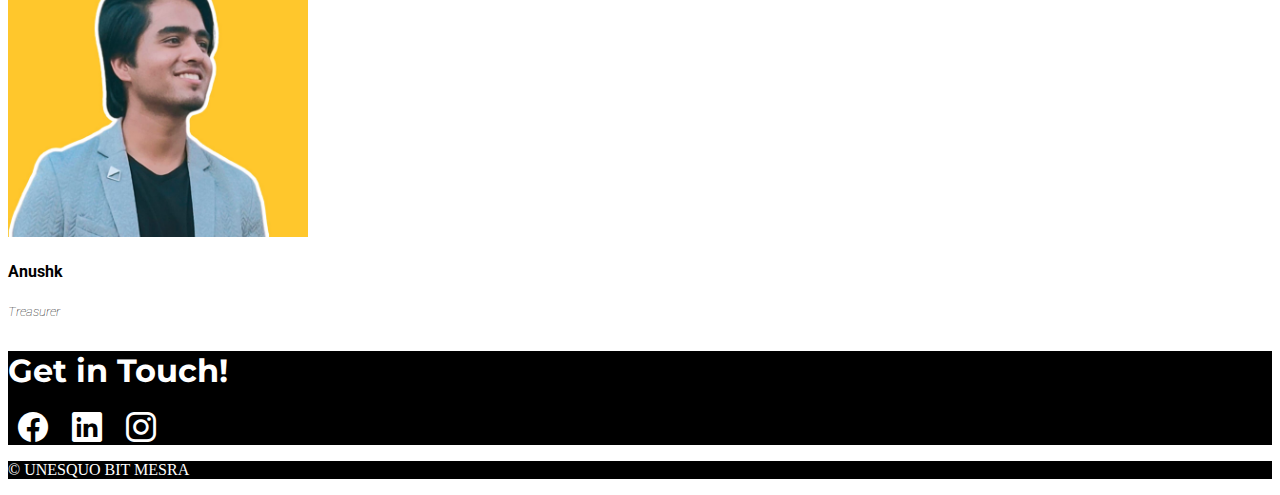
<file: team.html>
<!DOCTYPE html>
<html lang="en">

<head>
    <!-- Required meta tags -->
    <meta charset="utf-8" />
    <meta name="viewport" content="width=device-width, initial-scale=1" />

    <link rel="icon" href="./Assets/Images/logo.png">
    <!-- Bootstrap CSS -->
    <link href="https://cdn.jsdelivr.net/npm/bootstrap@5.1.0/dist/css/bootstrap.min.css" rel="stylesheet"
        integrity="sha384-KyZXEAg3QhqLMpG8r+8fhAXLRk2vvoC2f3B09zVXn8CA5QIVfZOJ3BCsw2P0p/We" crossorigin="anonymous" />
    <link rel="stylesheet" href="https://cdn.jsdelivr.net/npm/bootstrap-icons@1.5.0/font/bootstrap-icons.css" />
    <link rel="stylesheet" href="https://cdnjs.cloudflare.com/ajax/libs/animate.css/4.1.1/animate.min.css" />
    <link rel="stylesheet" href="./Assets/CSS/styles.css" />
    <title>Our team</title>
</head>

<body>
    <header class="">
        <nav class="navbar navbar-expand-lg navbar-dark bg-dark">
            <div class="container">
                <a class="navbar-brand" href="index.html">UNESQUO</a>
                <button class="navbar-toggler" type="button" data-bs-toggle="collapse"
                    data-bs-target="#navbarSupportedContent" aria-controls="navbarSupportedContent"
                    aria-expanded="false" aria-label="Toggle navigation">
                    <span class="navbar-toggler-icon"></span>
                </button>
                <div class="collapse navbar-collapse" id="navbarSupportedContent">
                    <ul class="navbar-nav ms-auto mb-2 mb-lg-0">
                        <li class="nav-item">
                            <a class="nav-link" href="./index.html">Home</a>
                        </li>
                        <li class="nav-item">
                            <a class="nav-link" href="./events.html">Events</a>
                        </li>
                        <li class="nav-item">
                            <a class="nav-link active" aria-current="page" class="nav-link" href="./team.html">Team</a>
                        </li>
                        <li class="nav-item">
                            <a class="nav-link" href="./gallery.html">Gallery</a>
                        </li>
                        <!-- <li class="nav-item">
                  <a class="nav-link" href="#">Link</a>
                </li>
                 -->
                    </ul>
                </div>
            </div>
        </nav>
    </header>
    <section id="team-table">
        <h1 class="text-center">EXECUTIVE BODY</h1>
        <div class="container">
            <div class="row">
                <div class="col-md-3 img animate__animated animate__bounceInUp">
                    <img src="Assets/Images/Team/SharanyaDi.jpeg" height="300px" width="300px">
                    <h4 class="text-center">Sharanya Jha</h4>
                    <h5 class="text-center">President</h4>
                </div>
                <div class="col-md-3 img animate__animated animate__bounceInUp">
                    <img src="Assets/Images/Team/BhaveshBhaiyya.jpeg" height="300px" width="300px">
                    <h4 class="text-center">Bhavesh Chaturvedi</h4>
                    <h5 class="text-center">Joint-President</h4>
                </div>
                <div class="col-md-3 img animate__animated animate__bounceInUp">
                    <img src="Assets/Images/Team/AtulyaDi.jpeg" height="300px" width="300px">
                    <h4 class="text-center">Atulya Arya</h4>
                    <h5 class="text-center">Vice-President</h4>
                </div>
                <div class="col-md-3 img animate__animated animate__bounceInUp">
                    <img src="Assets/Images/Team/AakankshaDi.jpeg" height="300px" width="300px">
                    <h4 class="text-center">Aakanksha Singh</h4>
                    <h5 class="text-center">Vice-President</h4>
                </div>
            </div>
            <div class="row">
                <div class="col-md-3 img animate__animated animate__bounceInUp">
                    <img src="Assets/Images/Team/PrajwalBhaiyya.jpeg" height="300px" width="300px">
                    <h4 class="text-center">Prajwal Matukumalli</h4>
                    <h5 class="text-center">General Secretary</h4>
                </div>
                <div class="col-md-3 img animate__animated animate__bounceInUp">
                    <img src="Assets/Images/Team/ManavBhaiyya.jpeg" height="300px" width="300px">
                    <h4 class="text-center">Manav Raj</h4>
                    <h5 class="text-center">General Secretary</h4>
                </div>
                <div class="col-md-3 img animate__animated animate__bounceInUp">
                    <img src="Assets/Images/Team/BhavyaBhaiyya.jpeg" height="300px" width="300px">
                    <h4 class="text-center">Bhavya Hoda</h4>
                    <h5 class="text-center">Joint Secretary</h4>
                </div>
                <div class="col-md-3 img animate__animated animate__bounceInUp">
                    <img src="Assets/Images/Team/AnushkBhaiyya.jpeg" height="300px" width="300px">
                    <h4 class="text-center">Anushk</h4>
                    <h5 class="text-center">Treasurer</h4>
                </div>
            </div>
        </div>
    </section>
    <section id="contact">
        <div class="container p-5" id="contact-div">
            <h1 class="text-center mt-3">Get in Touch!</h1>
            <div class="row text-center">
                <div class="col-12">
                    <a href="https://www.facebook.com/Unesquo" class="contact-link"><i class="bi bi-facebook"></i></a>
                    <a href="https://www.linkedin.com/company/unesquo-bit-mesra/about/" class="contact-link"><i
                            class="bi bi-linkedin"></i></a>
                    <a href="https://www.instagram.com/unesquo/" class="contact-link">
                        <i class="bi bi-instagram"></i></a>
                </div>
            </div>
        </div>
    </section>
    <footer>
        <div class="container-fluid mt-3" id="footer">
            <div class="row">
                <div class="col-12">
                    <p class="text-center mt-3">&copy; UNESQUO BIT MESRA</p>
                </div>
            </div>
        </div>
    </footer>

    <!-- Optional JavaScript; choose one of the two! -->

    <!-- Option 1: Bootstrap Bundle with Popper -->
    <script src="https://cdn.jsdelivr.net/npm/bootstrap@5.1.0/dist/js/bootstrap.bundle.min.js"
        integrity="sha384-U1DAWAznBHeqEIlVSCgzq+c9gqGAJn5c/t99JyeKa9xxaYpSvHU5awsuZVVFIhvj"
        crossorigin="anonymous"></script>
</body>

</html>
</file>
<file: Assets/CSS/styles.css>
@import url("https://fonts.googleapis.com/css2?family=Montserrat&family=Roboto&display=swap");
nav {
  z-index: 1000;
}
header {
  z-index: 100;
}
.nav-link,
.navbar-brand {
  color: white;
  font-weight: 600;
}
.nav-link:hover,
.navbar-brand:hover {
  color: white;
}

.nav-link {
  margin-left: 3rem;
}
#nav {
  font-size: 1.5em;
}

.navbar-toggler {
  border-color: grey;
  border-width: 2px;
}

.header {
  min-height: 100vh;
  width: 100%;
  background-position: center;
  background-size: cover;
  position: relative;
}
#header-text {
  position: absolute;
  bottom: 0;
  top: 85px;
  left: 0;
  right: 0;
  display: inline;
  justify-content: center;
  align-items: center;
  flex-direction: column;
  text-align: center;
  color: white;
  font-family: "Montserrat", sans-serif;
}

#header-text h1 {
  margin-bottom: 40px;
  font-size: 50px;
  font-weight: bold;
}
#header-text h2 {
  margin-bottom: 100px;
}
.navbar-toggler-icon {
  color: white;
}
#about h1 {
  font-family: "Montserrat", sans-serif;
  font-weight: bold;
  font-size: 3em;
}
#about p {
  font-family: "Roboto", sans-serif;
  font-size: 1.2em;
}
#contact h1 {
  font-family: "Montserrat", sans-serif;
}
.contact-link {
  color: white;
  font-size: 30px;
  margin: 10px;
}

#contact-div {
  background-color: black;
  color: white;
}
#footer {
  color: white;
  background-color: black;
}
#team-table h1 {
  margin-top: 40px;
  margin-bottom: 50px;
  font-family: "Montserrat", sans-serif;
  font-weight: bolder;
}
#team-table h4 {
  font-family: "Roboto", sans-serif;
  font-weight: bolder;
}
#team-table h5 {
  font-family: "Roboto", sans-serif;
  font-style: italic;
  font-weight: lighter;
}
.img {
  margin: 2em 0;
}
.gallery_img:hover {
  transform: scale(1.2);
}
#events h1 {
  margin-top: 40px;
  margin-bottom: 50px;
  font-family: "Montserrat", sans-serif;
  font-weight: bolder;
}
#events p {
  font-size: 1.2em;
}

.event-detail {
  margin: 15px 0;
}
</file>
